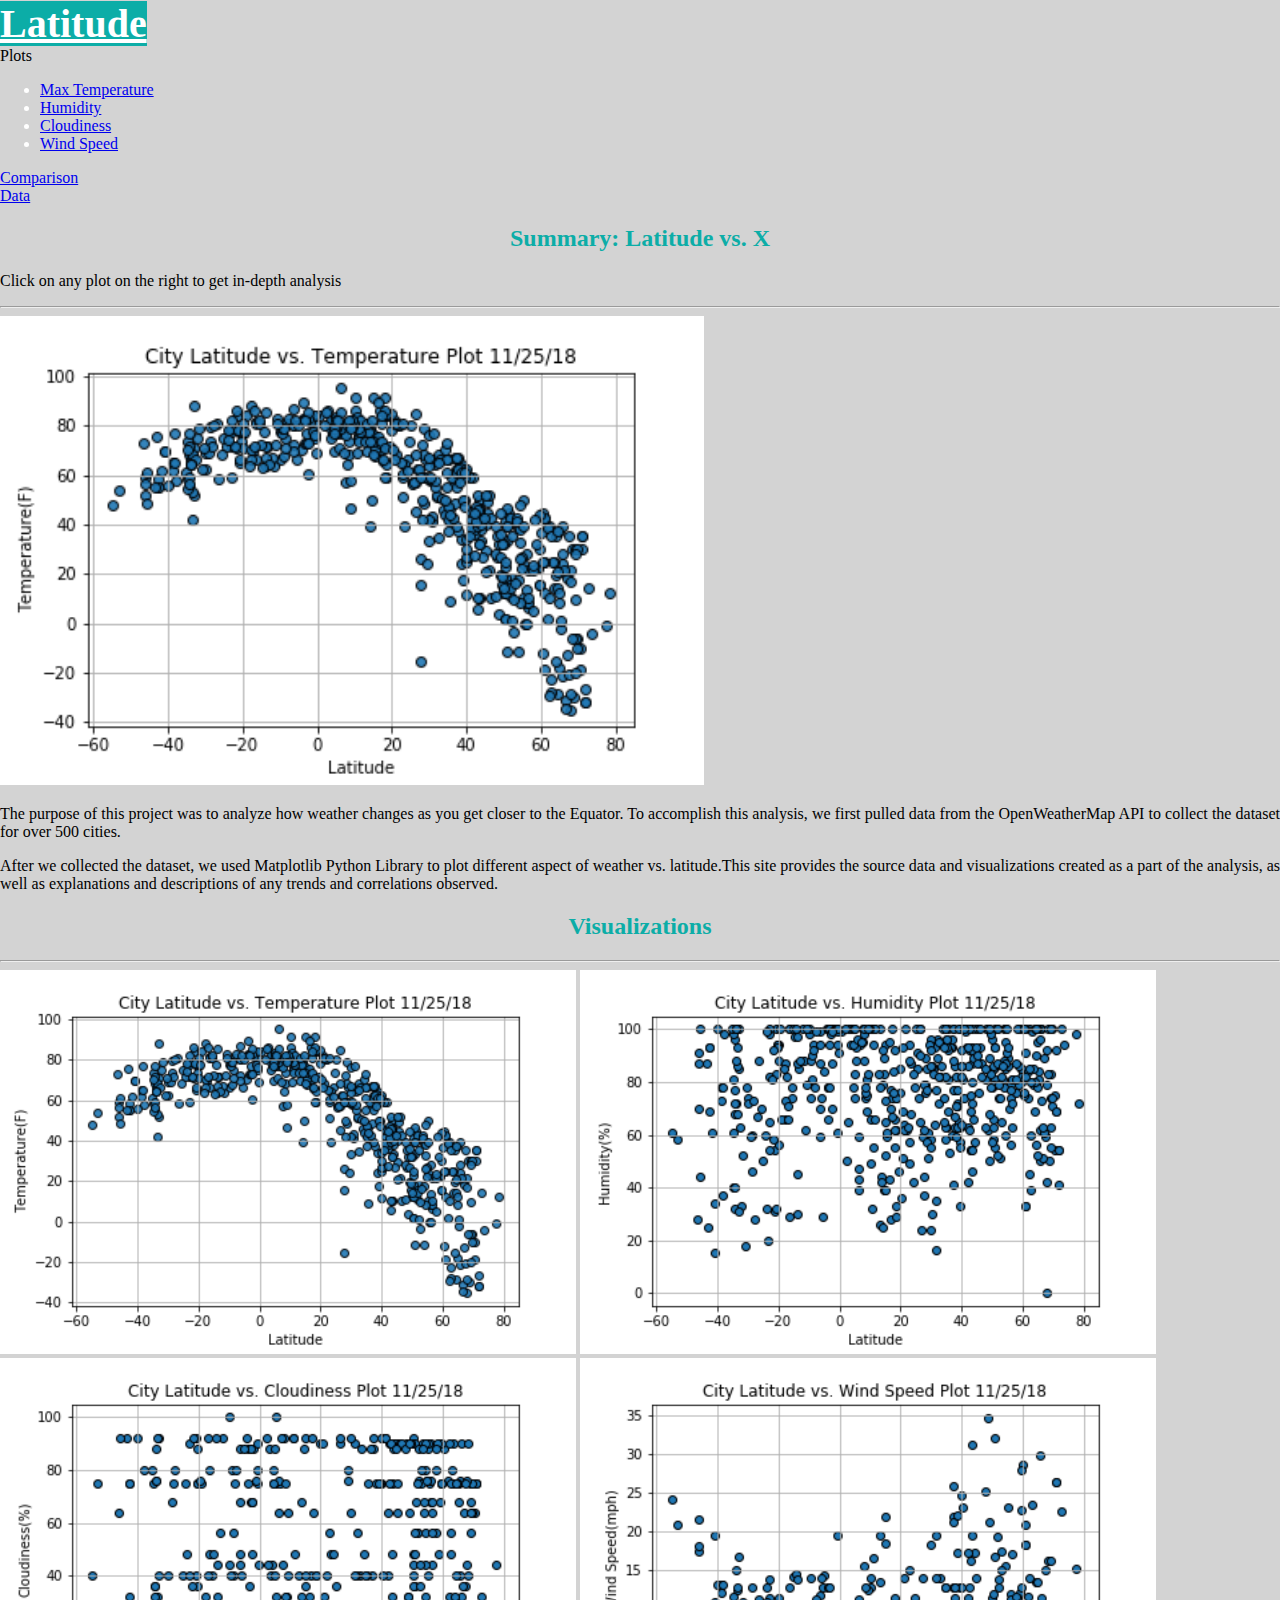
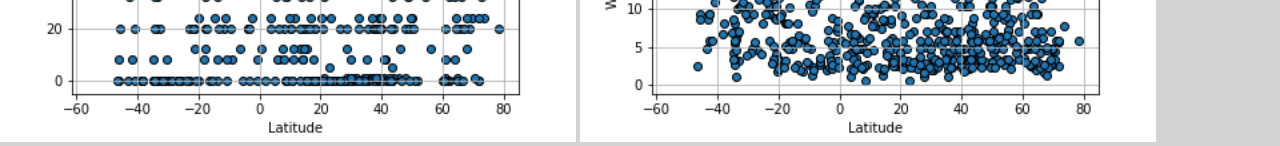
<file: index.html>
<!doctype html>
<html lang="en">
  <head>
    <meta charset="utf-8">
    <meta http-equiv="X-UA-Compatible" content="IE=edge">
    <meta name="viewport" content="width=device-width, initial-scale=1">
    <!-- The above 3 meta tags *must* come first in the head; any other head content must come *after* these tags -->
    <title>Web Visualization Analysis</title>

    <!-- Bootstrap -->
    <link rel="stylesheet" href="https://stackpath.bootstrapcdn.com/bootstrap/3.4.0/css/bootstrap.min.css" integrity="sha384-PmY9l28YgO4JwMKbTvgaS7XNZJ30MK9FAZjjzXtlqyZCqBY6X6bXIkM++IkyinN+" crossorigin="anonymous">
    <link rel="stylesheet" href="style.css">

  </head>
  <meta charset="utf-8">
  <meta name="viewport" content="width=device-width">
  <meta name="author" content="Aygul Matyakubova">
  <body>
        <nav class="navbar navbar-default">
                <div class="container-fluid">
                    <div class="navbar-header">
                            <div class="col-md-1"></div>
                            <div class="col-md-1"></div>
                            <div class="col-md-1"></div>
                        <a class="navbar-brand logo" href="index.html" style="color:white;background-color:rgb(12, 173, 167);"> 
                        <span class="nav-color">Latitude</span></a>   
                    </div>
        
                    <div class="nav navbar-nav navbar-right">
                        <li class="dropdown"><a class="dropdown-toggle" data-toggle="dropdown">Plots<span class="caret"></span></a>
                            <ul class="dropdown-menu">
                                <li><a href="Temperature.html">Max Temperature</a></li>
                                <li><a href="Humidity.html">Humidity</a></li>
                                <li><a href="Cloudiness.html">Cloudiness</a></li>
                                <li><a href="WindSpeed.html">Wind Speed</a></li>
                            </ul>
                        </li>
                        <li><a href="Comparison.html"> Comparison</a></li>
                        <li><a href="Data.html"> Data</a></li>                                           
                    </div>
                </div>      
            </nav>
    
    <div class=container-fluid>
        <div class="row">
            <div class="col-md-7">
            <div class="col-md-1"></div>
            <div class="panel panel-default">
            <div class="panel-body">
            
              <h2>Summary: Latitude vs. X</h2>
              <p>Click on any plot on the right to get in-depth analysis</p>
              <hr>
              <img src="./assets/LatvsTemp.png" width=55% class="responsive pull-left">
              <p>The purpose of this project was to analyze how weather changes as you 
                  get closer to the Equator. To accomplish this analysis, we first pulled data 
                  from the OpenWeatherMap API to collect the dataset for over 500 cities.
              </p>
             <p> After we collected the dataset, we used Matplotlib Python Library to plot 
                different aspect of weather vs. latitude.This site provides the source data and
                visualizations created as a part of the analysis, as well as explanations and
                descriptions of any trends and correlations observed.
             </p>
              </div>
              </div>
              </div>
              
              <div class="col-md-5">
                <div class="panel panel-default"> 
                    <div class="panel-body"> 
                <h2> Visualizations </h2>
                <hr>
                <a href="temperature.html"><img src="./assets/LatvsTemp.png" width=45% class="responsive"></a>
                <a href="humidity.html"><img src="./assets/LatvsHumidity.png" width=45% class="responsive"></a>
                <a href="cloudiness.html"><img src="./assets/LatvsCloudiness.png" width=45% class="responsive"></a>
                <a href="windspeed.html"><img src="./assets/LatvsWindSpeed.png" width=45% class="responsive"></a>
                </div>
                </div>
                </div>
        </div>
        </div>
    <!-- jQuery (necessary for Bootstrap's JavaScript plugins) -->
    <script src="https://code.jquery.com/jquery-1.12.4.min.js" integrity="sha384-nvAa0+6Qg9clwYCGGPpDQLVpLNn0fRaROjHqs13t4Ggj3Ez50XnGQqc/r8MhnRDZ" crossorigin="anonymous"></script>
    <!-- Include all compiled plugins (below), or include individual files as needed -->
    <script src="https://stackpath.bootstrapcdn.com/bootstrap/3.4.0/js/bootstrap.min.js" integrity="sha384-vhJnz1OVIdLktyixHY4Uk3OHEwdQqPppqYR8+5mjsauETgLOcEynD9oPHhhz18Nw" crossorigin="anonymous"></script>
  </body>
</html>
</file>
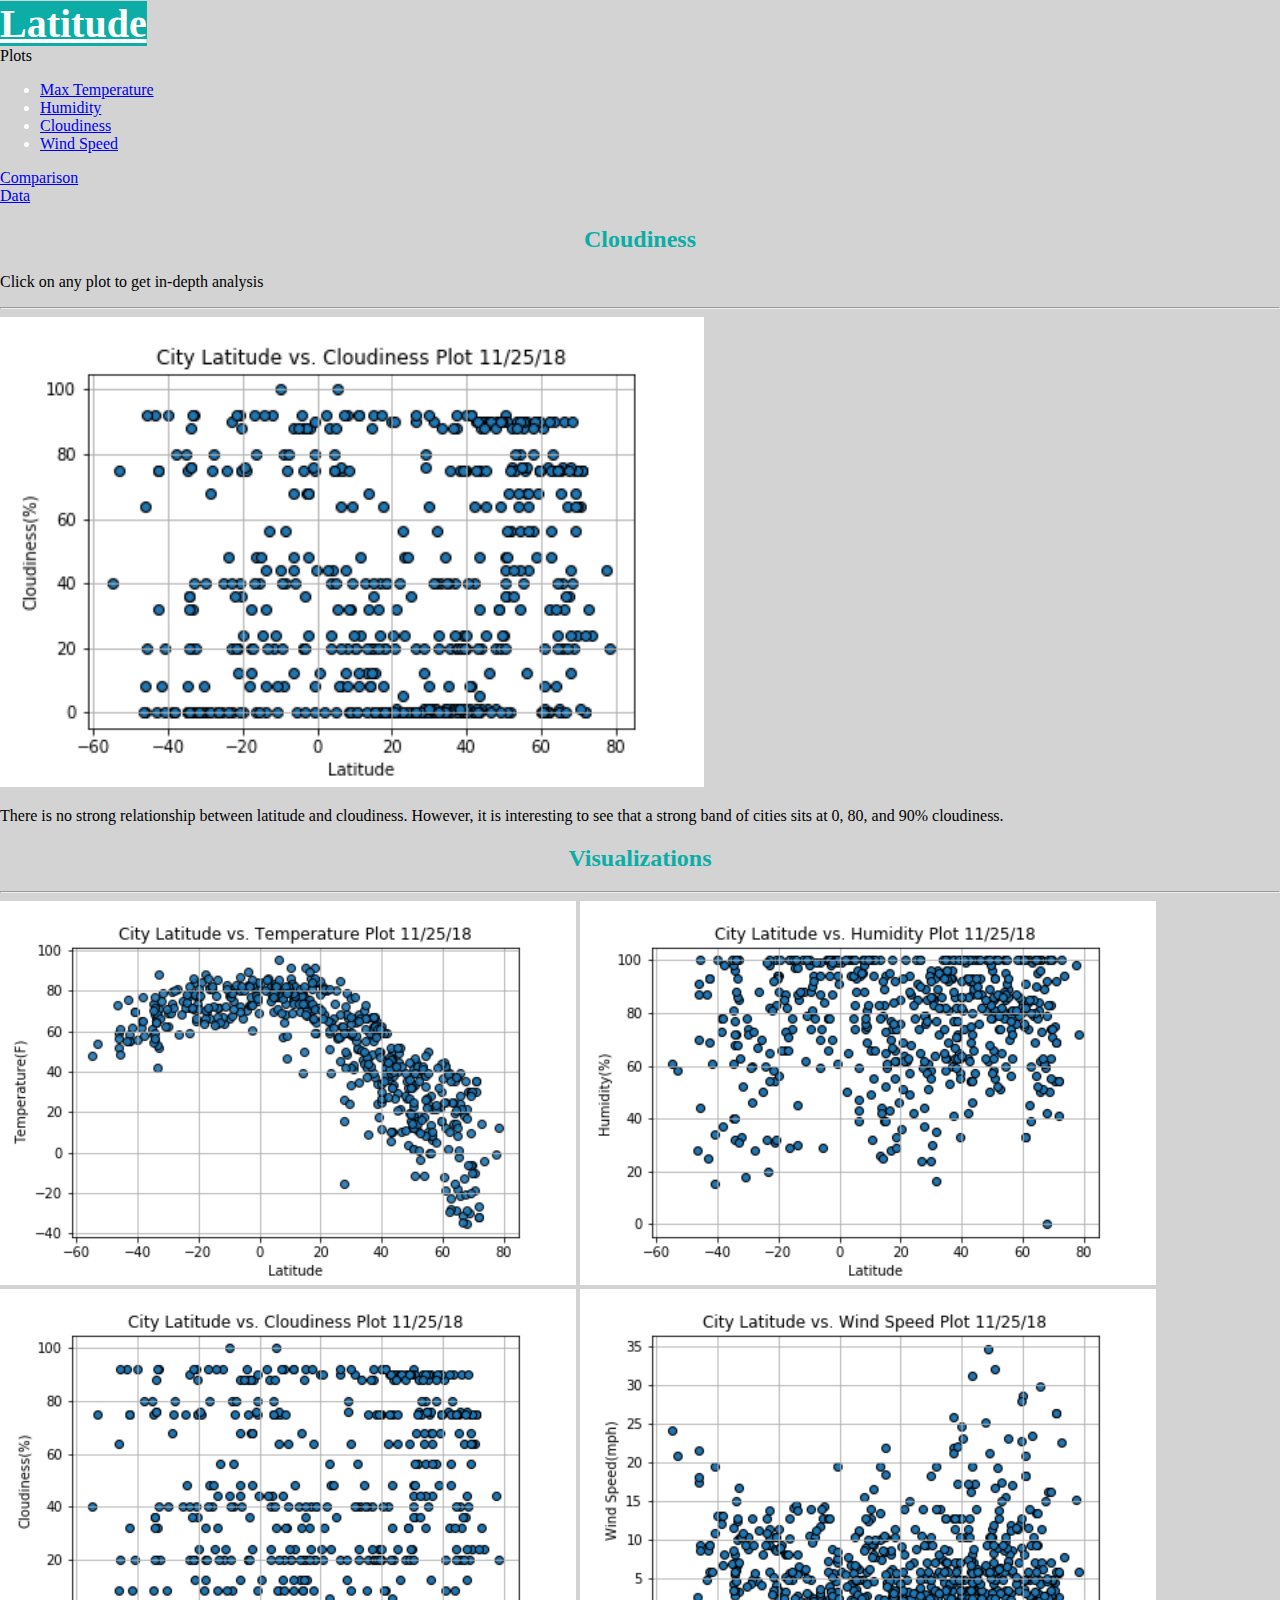
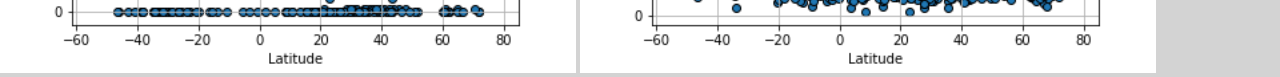
<file: Cloudiness.html>
<!doctype html>
<html lang="en">
  <head>
    <meta charset="utf-8">
    <meta http-equiv="X-UA-Compatible" content="IE=edge">
    <meta name="viewport" content="width=device-width, initial-scale=1">
    <!-- The above 3 meta tags *must* come first in the head; any other head content must come *after* these tags -->
    <title>Web Visualization Analysis</title>

    <!-- Bootstrap -->
    <link rel="stylesheet" href="https://stackpath.bootstrapcdn.com/bootstrap/3.4.0/css/bootstrap.min.css" integrity="sha384-PmY9l28YgO4JwMKbTvgaS7XNZJ30MK9FAZjjzXtlqyZCqBY6X6bXIkM++IkyinN+" crossorigin="anonymous">
    <link rel="stylesheet" href="style.css">

  </head>
  <meta charset="utf-8">
  <meta name="viewport" content="width=device-width">
  <meta name="author" content="Aygul Matyakubova">
  <body>
        <nav class="navbar navbar-default">
                <div class="container-fluid">
                    <div class="navbar-header">
                            <div class="col-md-1"></div>
                            <div class="col-md-1"></div>
                            <div class="col-md-1"></div>
                        <a class="navbar-brand logo" href="index.html" style="color:white;background-color:rgb(12, 173, 167);"> 
                        <span class="nav-color">Latitude</span></a>
                    </div>
        
                    <div class="nav navbar-nav navbar-right">
                        <li class="dropdown"><a class="dropdown-toggle" data-toggle="dropdown">Plots<span class="caret"></span></a>
                            <ul class="dropdown-menu">
                                <li><a href="Temperature.html">Max Temperature</a></li>
                                <li><a href="Humidity.html">Humidity</a></li>
                                <li><a href="Cloudiness.html">Cloudiness</a></li>
                                <li><a href="WindSpeed.html">Wind Speed</a></li>
                            </ul>
                        </li>
                        <li><a href="Comparison.html"> Comparison</a></li>
                        <li><a href="Data.html"> Data</a></li>                                           
                    </div>
                </div>      
            </nav>
    <h1></h1>
    <div class=container-fluid>
            <div class="row">
             <div class="col-7 col-md-7">
                <div class="col-md-1"></div>
                <div class="panel panel-default">
                <div class="panel-body">
            
              <h2>Cloudiness</h2>
              <p>Click on any plot to get in-depth analysis</p>
              <hr>
              <img src="./assets/LatvsCloudiness.png" width=55% class="responsive pull-left">
              <p>There is no strong relationship between latitude and cloudiness. However, it is interesting to see that a strong band of cities sits at 0, 80, and 90% cloudiness.
              </p>
              </div>
              </div>
                </div>
              <div class="col-5 col-md-5">
                <div class="col-md-1"></div>
                <div class="panel panel-default">
                <div class="panel-body">
                <h2> Visualizations </h2>
                <hr>
                <a href="Temperature.html"><img src="./assets/LatvsTemp.png" width=45% class="responsive gap-right gap-below"></a>
                <a href="Humidity.html"><img src="./assets/LatvsHumidity.png" width=45% class="responsive gap-below"></a>
                <a href="Cloudiness.html"><img src="./assets/LatvsCloudiness.png" width=45% class="responsive gap-right"></a>
                <a href="WindSpeed.html"><img src="./assets/LatvsWindSpeed.png" width=45% class="responsive"></a>
                </div>
                </div>
                </div>
            </div>
            </div>
     <!-- jQuery (necessary for Bootstrap's JavaScript plugins) -->
     <script src="https://code.jquery.com/jquery-1.12.4.min.js" integrity="sha384-nvAa0+6Qg9clwYCGGPpDQLVpLNn0fRaROjHqs13t4Ggj3Ez50XnGQqc/r8MhnRDZ" crossorigin="anonymous"></script>
     <!-- Include all compiled plugins (below), or include individual files as needed -->
     <script src="https://stackpath.bootstrapcdn.com/bootstrap/3.4.0/js/bootstrap.min.js" integrity="sha384-vhJnz1OVIdLktyixHY4Uk3OHEwdQqPppqYR8+5mjsauETgLOcEynD9oPHhhz18Nw" crossorigin="anonymous"></script>
    </body>
    </html>
</file>
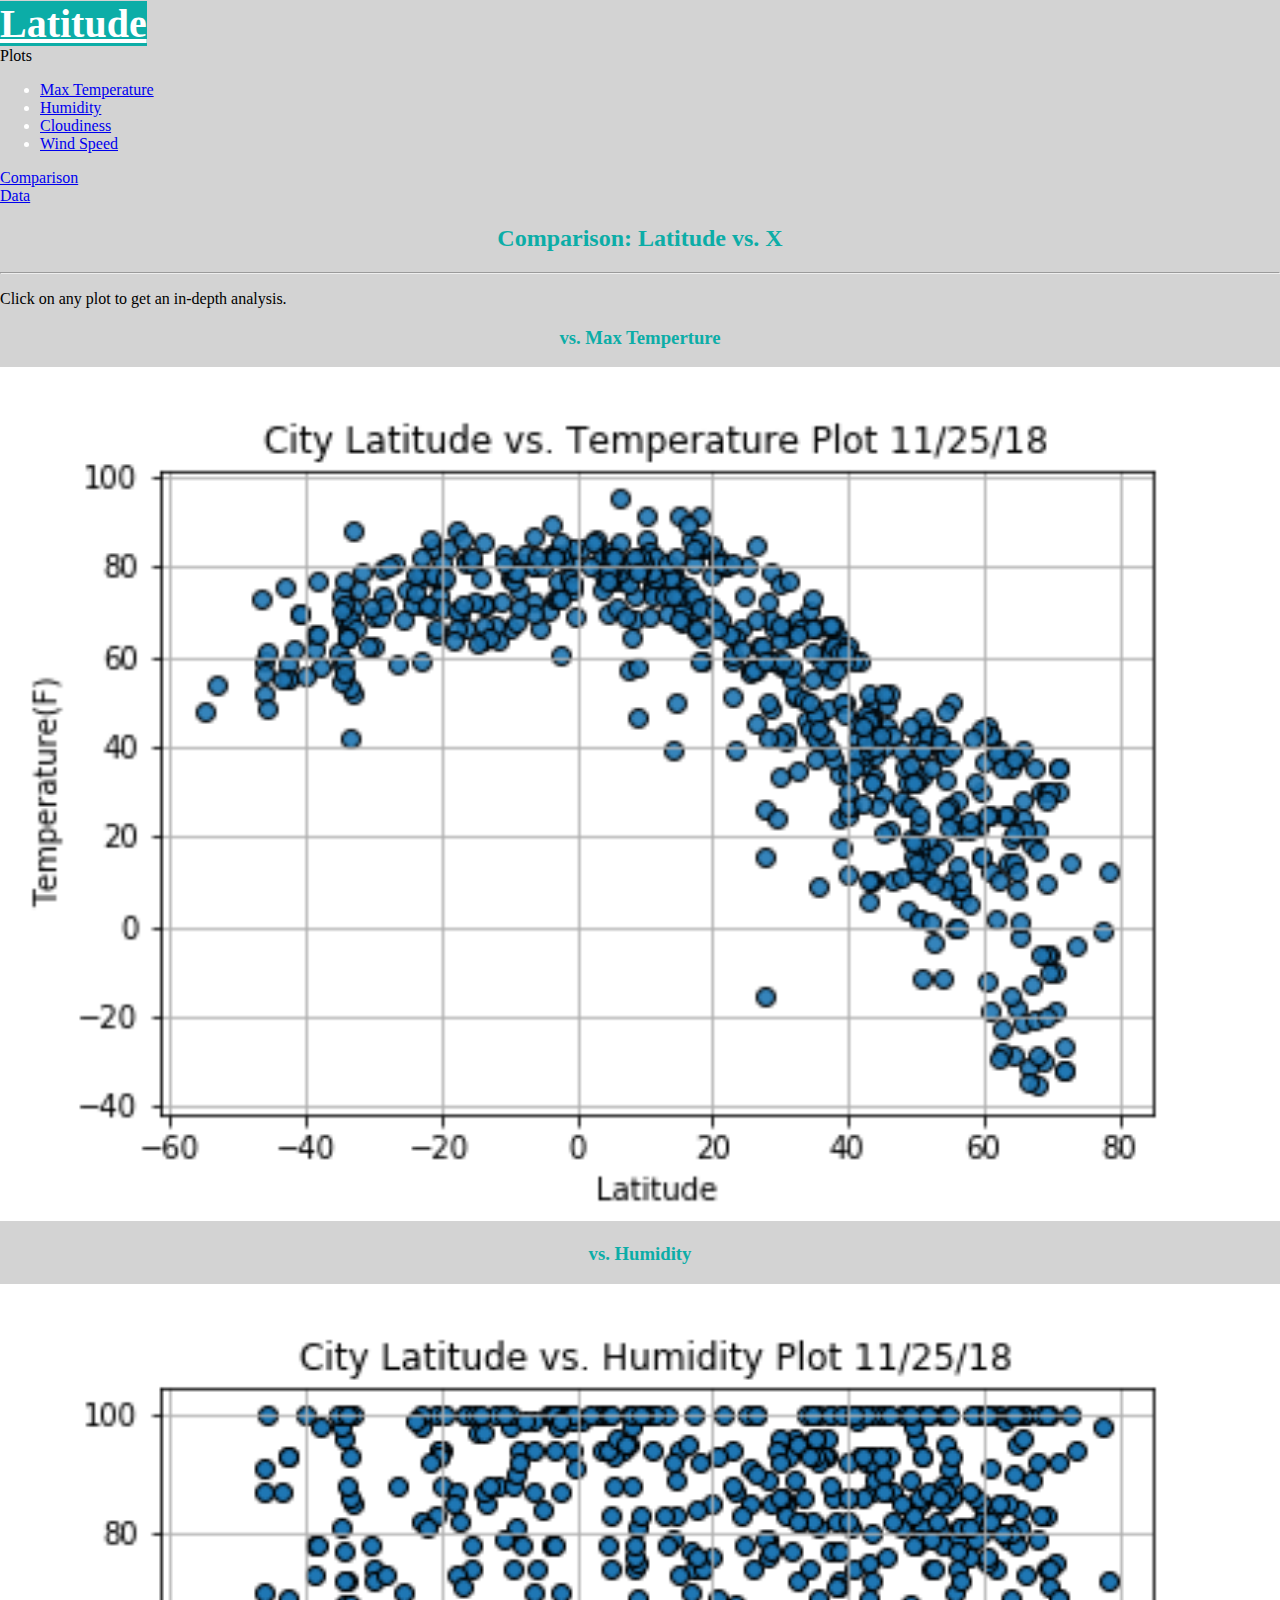
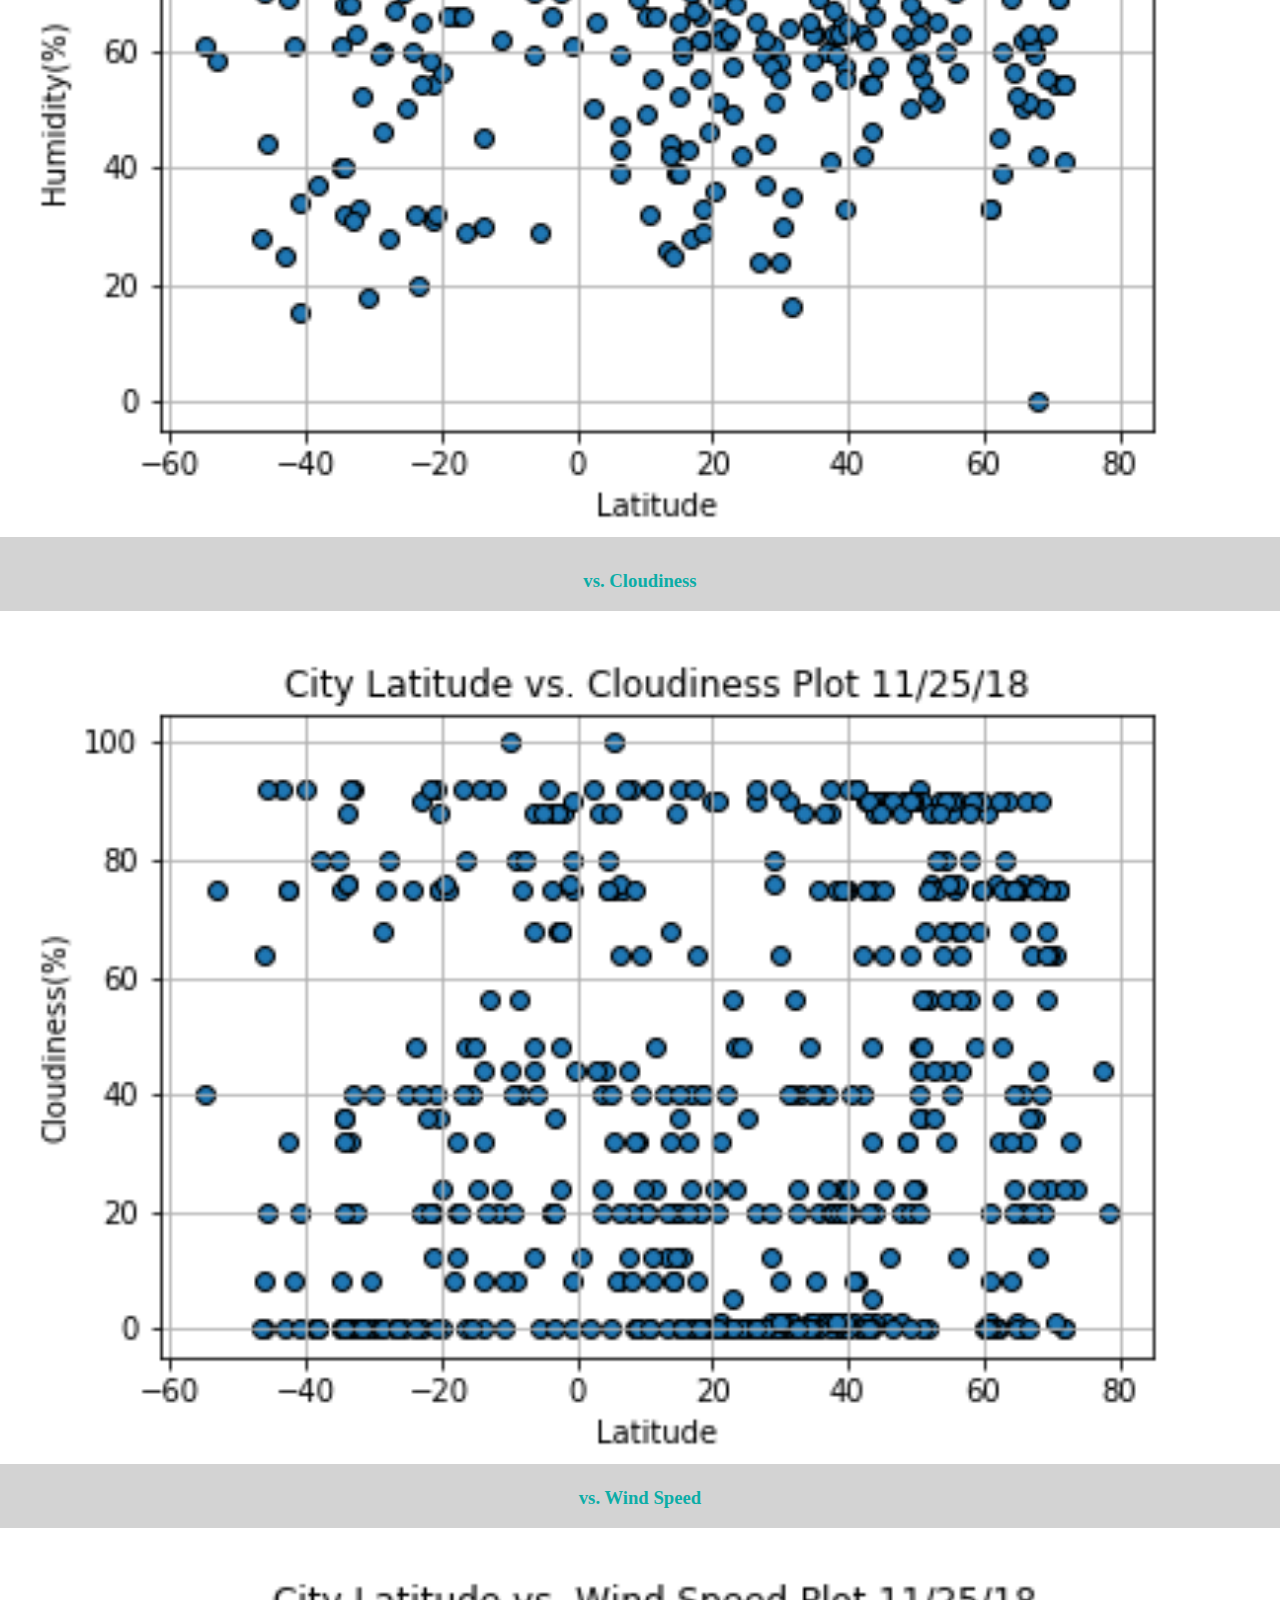
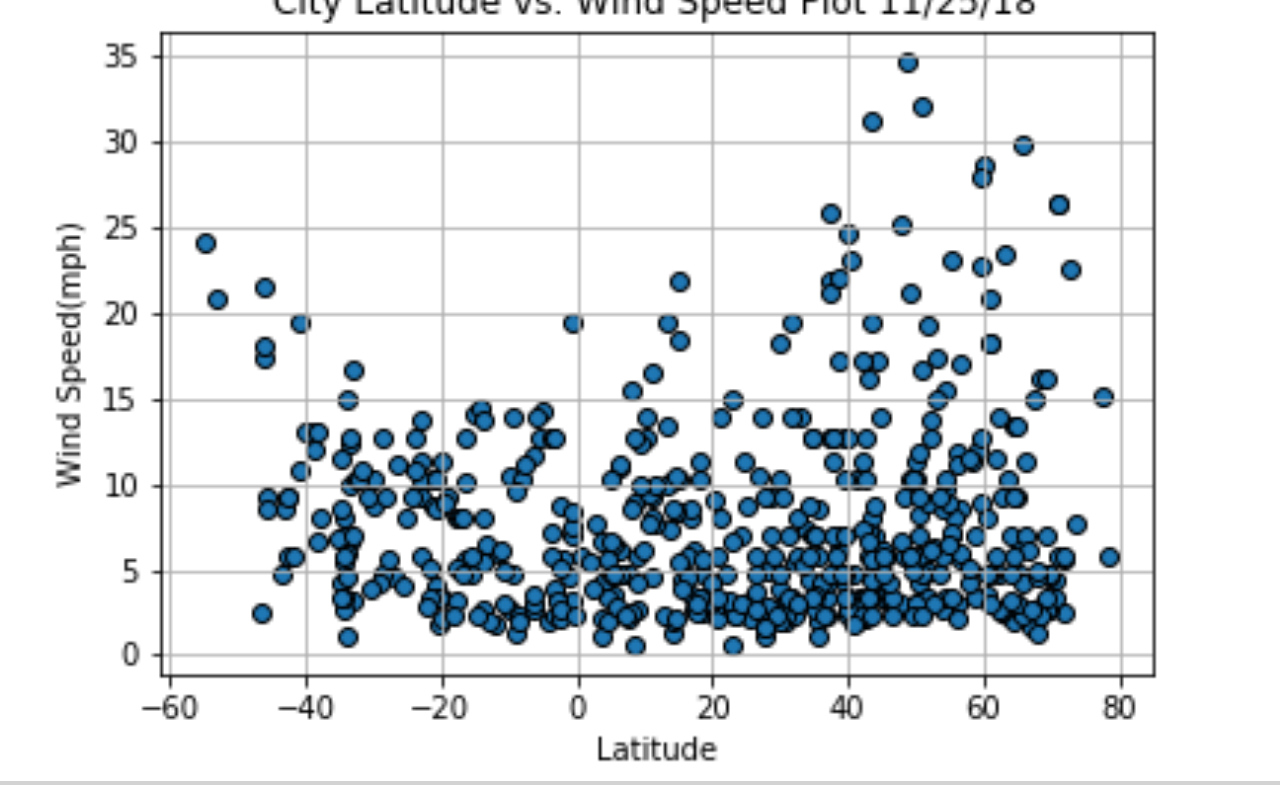
<file: Comparison.html>
<!doctype html>
<html lang="en">
  <head>
    <meta charset="utf-8">
    <meta http-equiv="X-UA-Compatible" content="IE=edge">
    <meta name="viewport" content="width=device-width, initial-scale=1">
    <!-- The above 3 meta tags *must* come first in the head; any other head content must come *after* these tags -->
    <title>Web Visualization Analysis</title>

    <!-- Bootstrap -->
    <link rel="stylesheet" href="https://stackpath.bootstrapcdn.com/bootstrap/3.4.0/css/bootstrap.min.css" integrity="sha384-PmY9l28YgO4JwMKbTvgaS7XNZJ30MK9FAZjjzXtlqyZCqBY6X6bXIkM++IkyinN+" crossorigin="anonymous">
    <link rel="stylesheet" href="style.css">

  </head>
  <meta charset="utf-8">
  <meta name="viewport" content="width=device-width">
  <meta name="author" content="Aygul Matyakubova">
  <body>
        <nav class="navbar navbar-default">
                <div class="container-fluid">
                    <div class="navbar-header">
                            <div class="col-md-1"></div>
                            <div class="col-md-1"></div>
                            <div class="col-md-1"></div>
                        <a class="navbar-brand logo" href="index.html" style="color:white;background-color:rgb(12, 173, 167);"> 
                        <span class="nav-color">Latitude</span></a>
                    </div>
        
                    <div class="nav navbar-nav navbar-right">
                        <li class="dropdown"><a class="dropdown-toggle" data-toggle="dropdown">Plots<span class="caret"></span></a>
                            <ul class="dropdown-menu">
                                <li><a href="Temperature.html">Max Temperature</a></li>
                                <li><a href="Humidity.html">Humidity</a></li>
                                <li><a href="Cloudiness.html">Cloudiness</a></li>
                                <li><a href="WindSpeed.html">Wind Speed</a></li>
                            </ul>
                        </li>
                        <li><a href="Comparison.html"> Comparison</a></li>
                        <li><a href="Data.html"> Data</a></li>                                           
                    </div>
                </div>      
            </nav>
           
            <div class="container-fluid">
                    <div class="row">
                      <div class="col-md-1"></div>
                      
                       <div class="col-md-10">
              
                          <div class="panel panel-default">
                              <div class="panel-body">
                                  
                                <h2>Comparison: Latitude vs. X</h2>
                                <hr>
                                <p>Click on any plot to get an in-depth analysis.</p>
                                <div class="row" style = "padding-bottom: 10px">
                                  <div class="col-md-6">
                                      <h3>vs. Max Temperture</h3>
                                      <a href="Temperature.html"><img class = "responsive" src="./assets/LatvsTemp.png" style="width:100%" alt=""></a></div>
                                  <div class="col-md-6">
                                      <h3>vs. Humidity</h3>
                                      <a href="Humidity.html"><img class = "responsive" src="./assets/LatvsHumidity.png" style="width:100%" alt=""></a></div>
                                </div>
                                <div class="row">
                                  <div class="col-md-6">
                                      <h3>vs. Cloudiness</h3>
                                      <a href="Cloudiness.html"><img class = "responsive" src="./assets/LatvsCloudiness.png" style="width:100%" alt=""></a></div>
                                  <div class="col-md-6">
                                      <h3>vs. Wind Speed</h3>
                                      <a href="WindSpeed.html"><img class = "responsive" src="./assets/LatvsWindSpeed.png" style="width:100%" alt=""></a></div>
                                </div>
                            
                            </div>
              
                       </div>
                    </div>
                  
    <!-- jQuery (necessary for Bootstrap's JavaScript plugins) -->
    <script src="https://code.jquery.com/jquery-1.12.4.min.js" integrity="sha384-nvAa0+6Qg9clwYCGGPpDQLVpLNn0fRaROjHqs13t4Ggj3Ez50XnGQqc/r8MhnRDZ" crossorigin="anonymous"></script>
    <!-- Include all compiled plugins (below), or include individual files as needed -->
    <script src="https://stackpath.bootstrapcdn.com/bootstrap/3.4.0/js/bootstrap.min.js" integrity="sha384-vhJnz1OVIdLktyixHY4Uk3OHEwdQqPppqYR8+5mjsauETgLOcEynD9oPHhhz18Nw" crossorigin="anonymous"></script>
  </body>
</html>
</file>
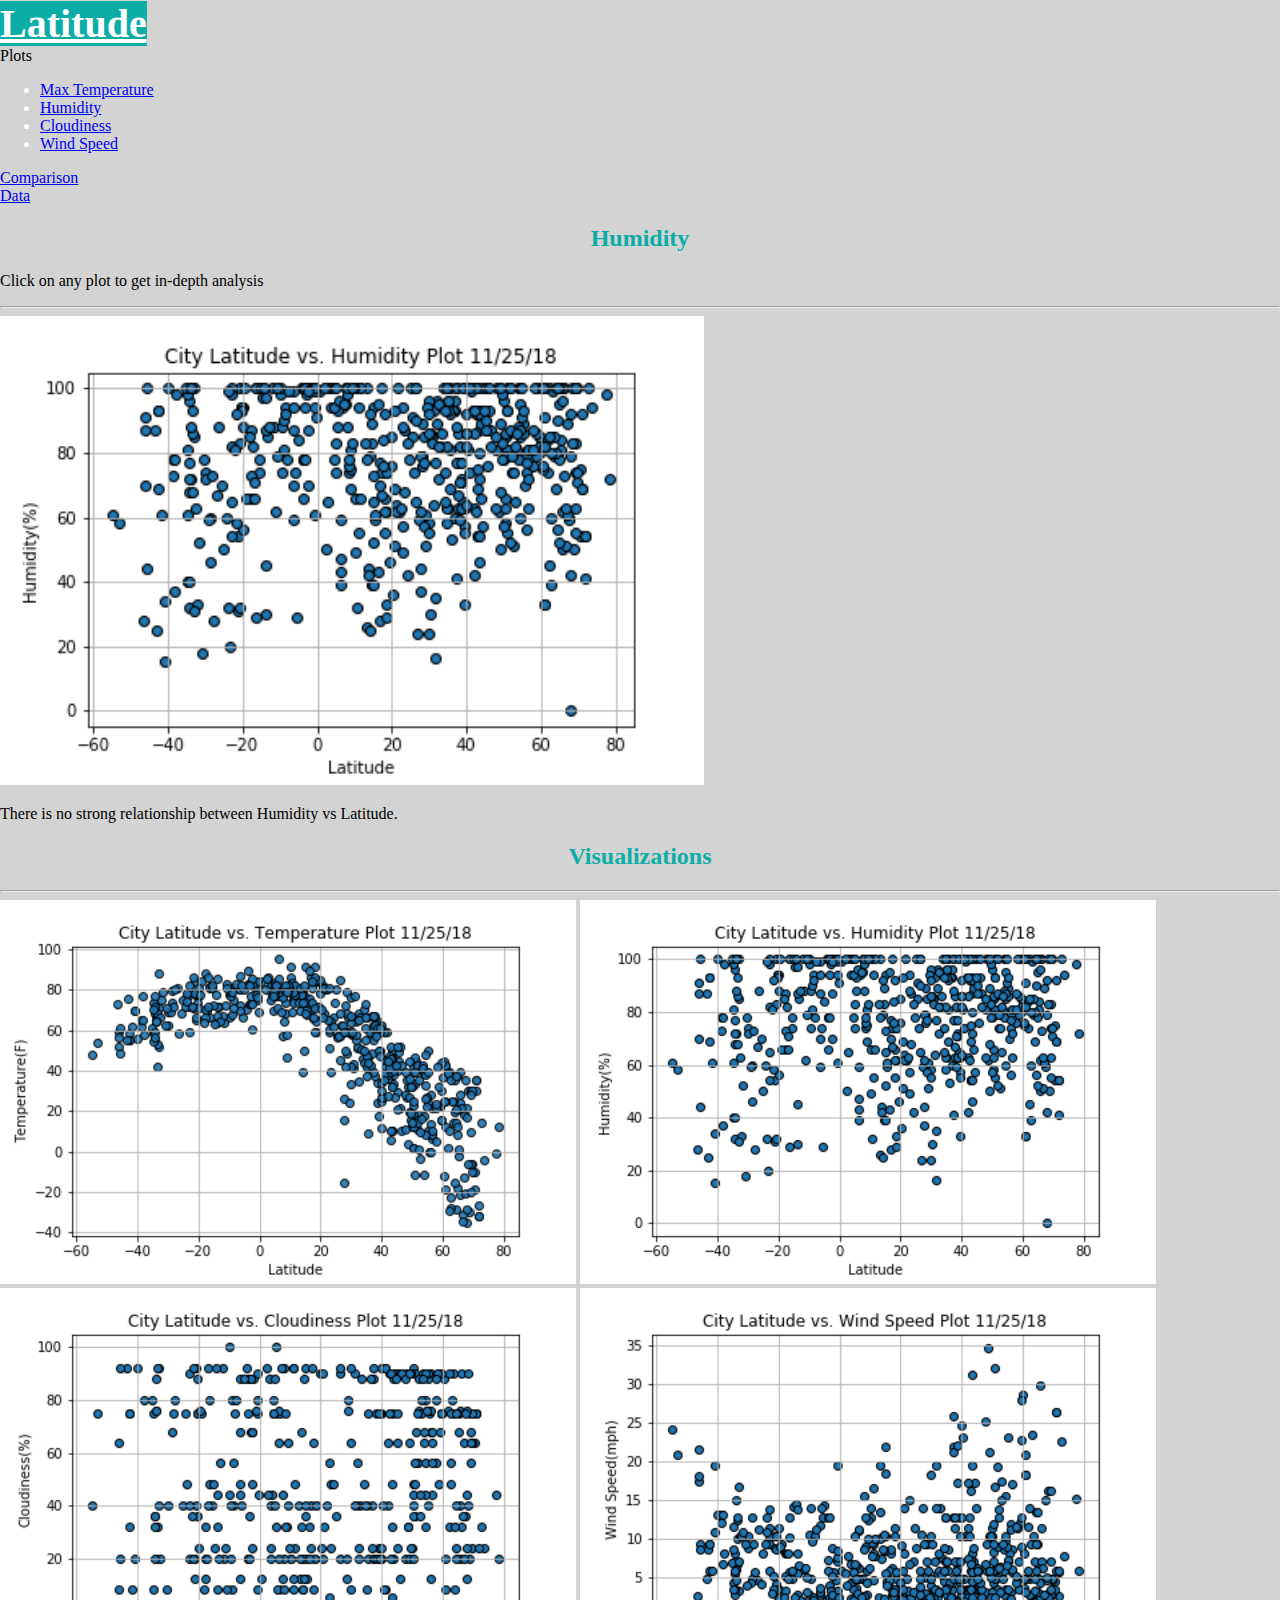
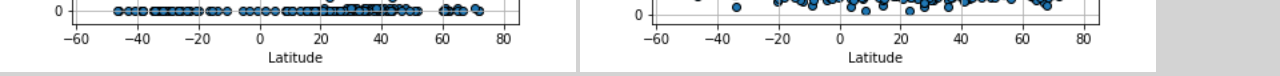
<file: Humidity.html>
<!doctype html>
<html lang="en">
  <head>
    <meta charset="utf-8">
    <meta http-equiv="X-UA-Compatible" content="IE=edge">
    <meta name="viewport" content="width=device-width, initial-scale=1">
    <!-- The above 3 meta tags *must* come first in the head; any other head content must come *after* these tags -->
    <title>Web Visualization Analysis</title>

    <!-- Bootstrap -->
    <link rel="stylesheet" href="https://stackpath.bootstrapcdn.com/bootstrap/3.4.0/css/bootstrap.min.css" integrity="sha384-PmY9l28YgO4JwMKbTvgaS7XNZJ30MK9FAZjjzXtlqyZCqBY6X6bXIkM++IkyinN+" crossorigin="anonymous">
    <link rel="stylesheet" href="style.css">

  </head>
  <meta charset="utf-8">
  <meta name="viewport" content="width=device-width">
  <meta name="author" content="Aygul Matyakubova">
  <body>
        <nav class="navbar navbar-default">
                <div class="container-fluid">
                    <div class="navbar-header">
                            <div class="col-md-1"></div>
                            <div class="col-md-1"></div>
                            <div class="col-md-1"></div>
                        <a class="navbar-brand logo" href="index.html" style="color:white;background-color:rgb(12, 173, 167);"> 
                        <span class="nav-color">Latitude</span></a>
                    </div>
        
                    <div class="nav navbar-nav navbar-right">
                        <li class="dropdown"><a class="dropdown-toggle" data-toggle="dropdown">Plots<span class="caret"></span></a>
                            <ul class="dropdown-menu">
                                <li><a href="Temperature.html">Max Temperature</a></li>
                                <li><a href="Humidity.html">Humidity</a></li>
                                <li><a href="Cloudiness.html">Cloudiness</a></li>
                                <li><a href="WindSpeed.html">Wind Speed</a></li>
                            </ul>
                        </li>
                        <li><a href="Comparison.html"> Comparison</a></li>
                        <li><a href="Data.html"> Data</a></li>                                           
                    </div>
                </div>      
            </nav>
            <div class=container-fluid>
                    <div class="row">
                    <div class="col-7 col-md-7">
                        <div class="col-md-1"></div>
                        <div class="panel panel-default">
                        <div class="panel-body">
                      <h2>Humidity</h2>
                      <p>Click on any plot to get in-depth analysis</p>
                      <hr>
                      <img src="./assets/LatvsHumidity.png" width=55% class="responsive pull-left">
                      <p>There is no strong relationship between Humidity vs Latitude.
                    </p>
                    </div>
                    </div>
                      </div>

                      <div class="col-5 col-md-5">
                        <div class="col-md-1"></div>
                        <div class="panel panel-default">
                        <div class="panel-body">
                        <h2> Visualizations </h2>
                        <hr>
                        <a href="Temperature.html"><img src="./assets/LatvsTemp.png" width=45% class="responsive gap-right gap-below"></a>
                        <a href="Humidity.html"><img src="./assets/LatvsHumidity.png" width=45% class="responsive gap-below"></a>
                        <a href="Cloudiness.html"><img src="./assets/LatvsCloudiness.png" width=45% class="responsive gap-right"></a>
                        <a href="WindSpeed.html"><img src="./assets/LatvsWindSpeed.png" width=45% class="responsive"></a>
                        </div>
                        </div>
                        </div>
                    </div>
                    </div>
     <!-- jQuery (necessary for Bootstrap's JavaScript plugins) -->
     <script src="https://code.jquery.com/jquery-1.12.4.min.js" integrity="sha384-nvAa0+6Qg9clwYCGGPpDQLVpLNn0fRaROjHqs13t4Ggj3Ez50XnGQqc/r8MhnRDZ" crossorigin="anonymous"></script>
     <!-- Include all compiled plugins (below), or include individual files as needed -->
     <script src="https://stackpath.bootstrapcdn.com/bootstrap/3.4.0/js/bootstrap.min.js" integrity="sha384-vhJnz1OVIdLktyixHY4Uk3OHEwdQqPppqYR8+5mjsauETgLOcEynD9oPHhhz18Nw" crossorigin="anonymous"></script>
    </body>
    </html>
</file>
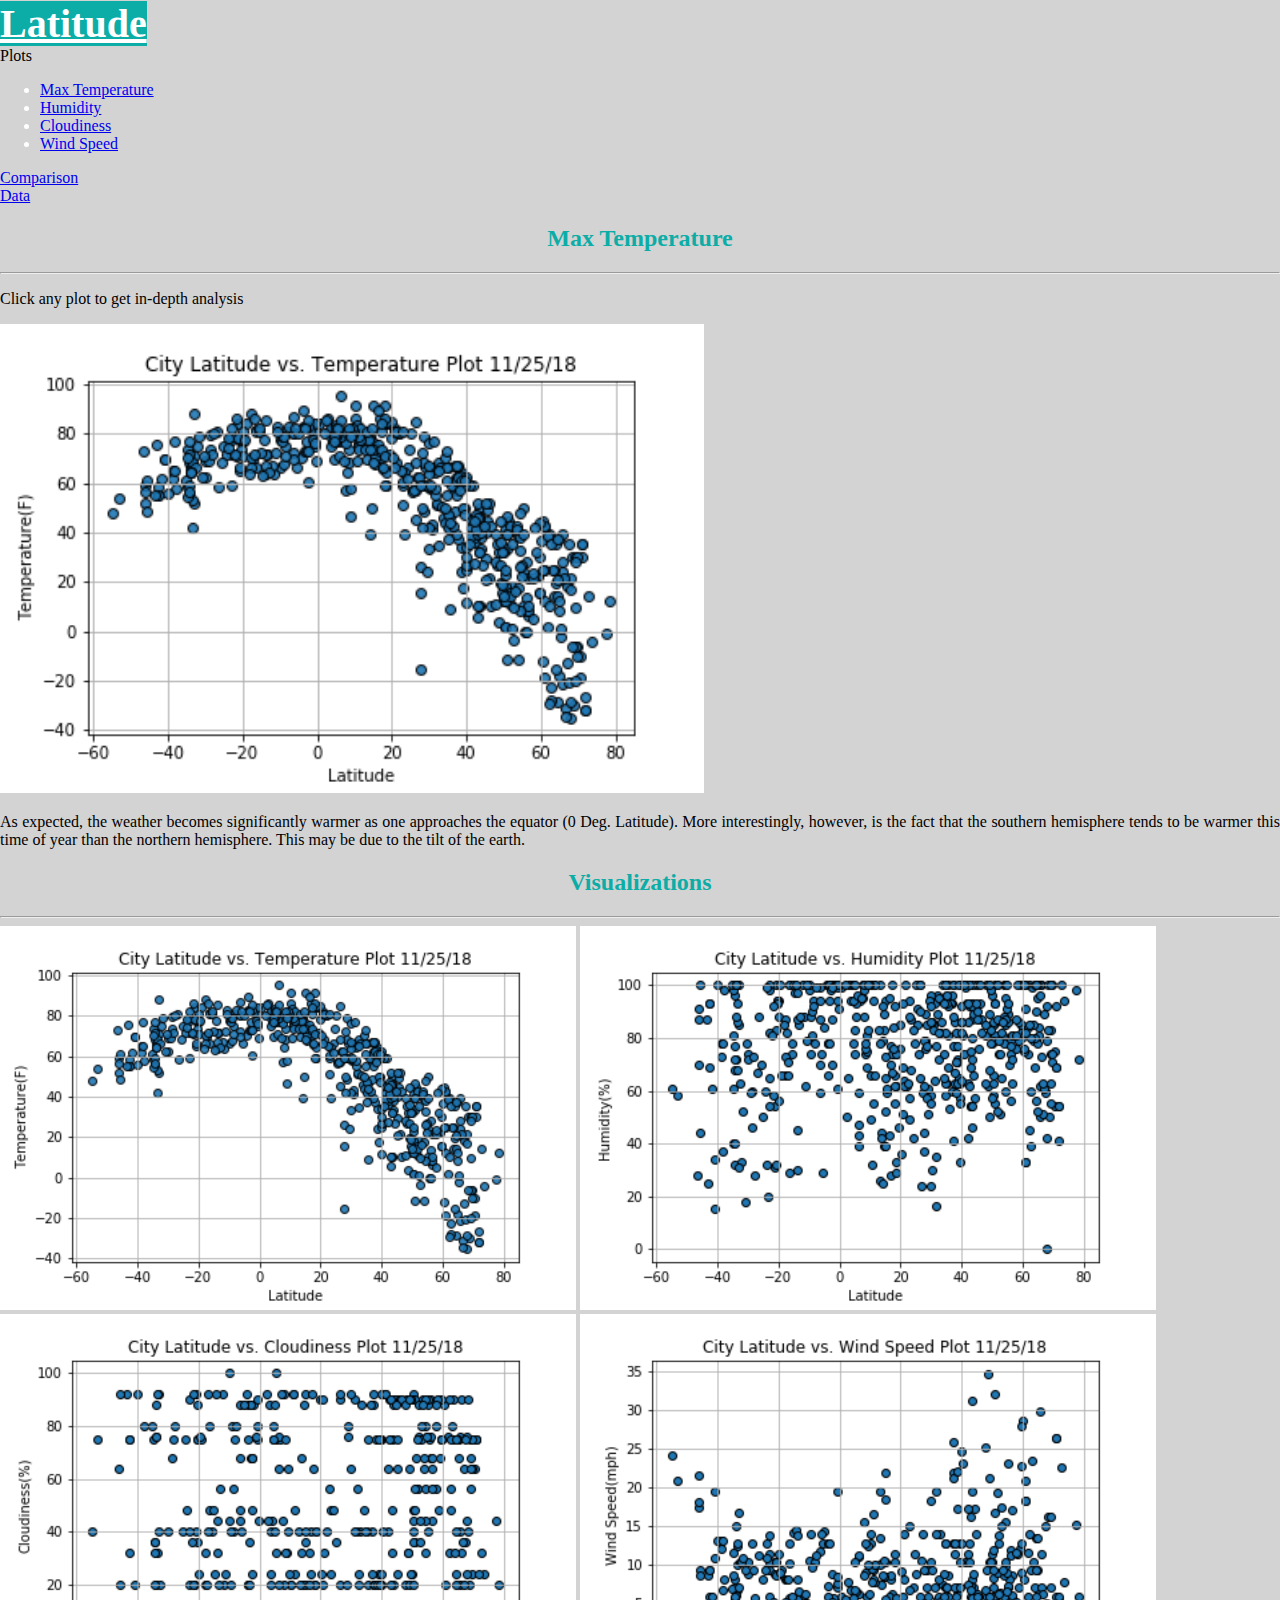
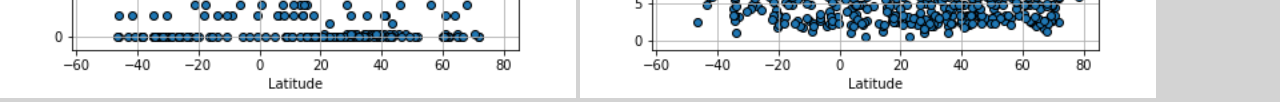
<file: Temperature.html>
<!doctype html>
<html lang="en">
  <head>
    <meta charset="utf-8">
    <meta http-equiv="X-UA-Compatible" content="IE=edge">
    <meta name="viewport" content="width=device-width, initial-scale=1">
    <!-- The above 3 meta tags *must* come first in the head; any other head content must come *after* these tags -->
    <title>Web Visualization Analysis</title>

    <!-- Bootstrap -->
    <link rel="stylesheet" href="https://stackpath.bootstrapcdn.com/bootstrap/3.4.0/css/bootstrap.min.css" integrity="sha384-PmY9l28YgO4JwMKbTvgaS7XNZJ30MK9FAZjjzXtlqyZCqBY6X6bXIkM++IkyinN+" crossorigin="anonymous">
    <link rel="stylesheet" href="style.css">

  </head>
  <meta charset="utf-8">
  <meta name="viewport" content="width=device-width">
  <meta name="author" content="Aygul Matyakubova">
  <body>
        <nav class="navbar navbar-default">
                <div class="container-fluid">
                    <div class="navbar-header">
                            <div class="col-md-1"></div>
                            <div class="col-md-1"></div>
                            <div class="col-md-1"></div>
                        <a class="navbar-brand logo" href="index.html" style="color:white;background-color:rgb(12, 173, 167);"> 
                        <span class="nav-color">Latitude</span></a>
                    </div>
        
                    <div class="nav navbar-nav navbar-right">
                        <li class="dropdown"><a class="dropdown-toggle" data-toggle="dropdown">Plots<span class="caret"></span></a>
                            <ul class="dropdown-menu">
                                <li><a href="Temperature.html">Max Temperature</a></li>
                                <li><a href="Humidity.html">Humidity</a></li>
                                <li><a href="Cloudiness.html">Cloudiness</a></li>
                                <li><a href="WindSpeed.html">Wind Speed</a></li>
                            </ul>
                        </li>
                        <li><a href="Comparison.html"> Comparison</a></li>
                        <li><a href="Data.html"> Data</a></li>                                           
                    </div>
                </div>      
            </nav>
            <div class=container-fluid>
                    <div class="row">
                    <div class="col-md-7">
                            <div class="col-md-1"></div>
                            <div class="panel panel-default">
                            <div class="panel-body">
                      <h2>Max Temperature</h2>
                      <hr>
                      <p>Click any plot to get in-depth analysis</p>
                      <img src="./assets/LatvsTemp.png" width=55% class="responsive pull-left">
                      <p>As expected, the weather becomes significantly warmer as one approaches the equator (0 Deg. Latitude). 
                        More interestingly, however, is the fact that the southern hemisphere tends to be warmer this time of year than the northern hemisphere. 
                        This may be due to the tilt of the earth.
                    </p>
                    </div>
                    </div>
                      </div>

                      <div class="col-5 col-md-5">
                            <div class="col-md-1"></div>
                            <div class="panel panel-default">
                            <div class="panel-body">
                        <h2> Visualizations </h2>
                        <hr>
                        <a href="Temperature.html"><img src="./assets/LatvsTemp.png" width=45% class="responsive gap-right gap-below"></a>
                        <a href="Humidity.html"><img src="./assets/LatvsHumidity.png" width=45% class="responsive gap-below"></a>
                        <a href="Cloudiness.html"><img src="./assets/LatvsCloudiness.png" width=45% class="responsive gap-right"></a>
                        <a href="WindSpeed.html"><img src="./assets/LatvsWindSpeed.png" width=45% class="responsive"></a>
                        </div>
                        </div>
                        </div>
                    </div>
                    </div>
     <!-- jQuery (necessary for Bootstrap's JavaScript plugins) -->
     <script src="https://code.jquery.com/jquery-1.12.4.min.js" integrity="sha384-nvAa0+6Qg9clwYCGGPpDQLVpLNn0fRaROjHqs13t4Ggj3Ez50XnGQqc/r8MhnRDZ" crossorigin="anonymous"></script>
     <!-- Include all compiled plugins (below), or include individual files as needed -->
     <script src="https://stackpath.bootstrapcdn.com/bootstrap/3.4.0/js/bootstrap.min.js" integrity="sha384-vhJnz1OVIdLktyixHY4Uk3OHEwdQqPppqYR8+5mjsauETgLOcEynD9oPHhhz18Nw" crossorigin="anonymous"></script>
    </body>
    </html>
</file>
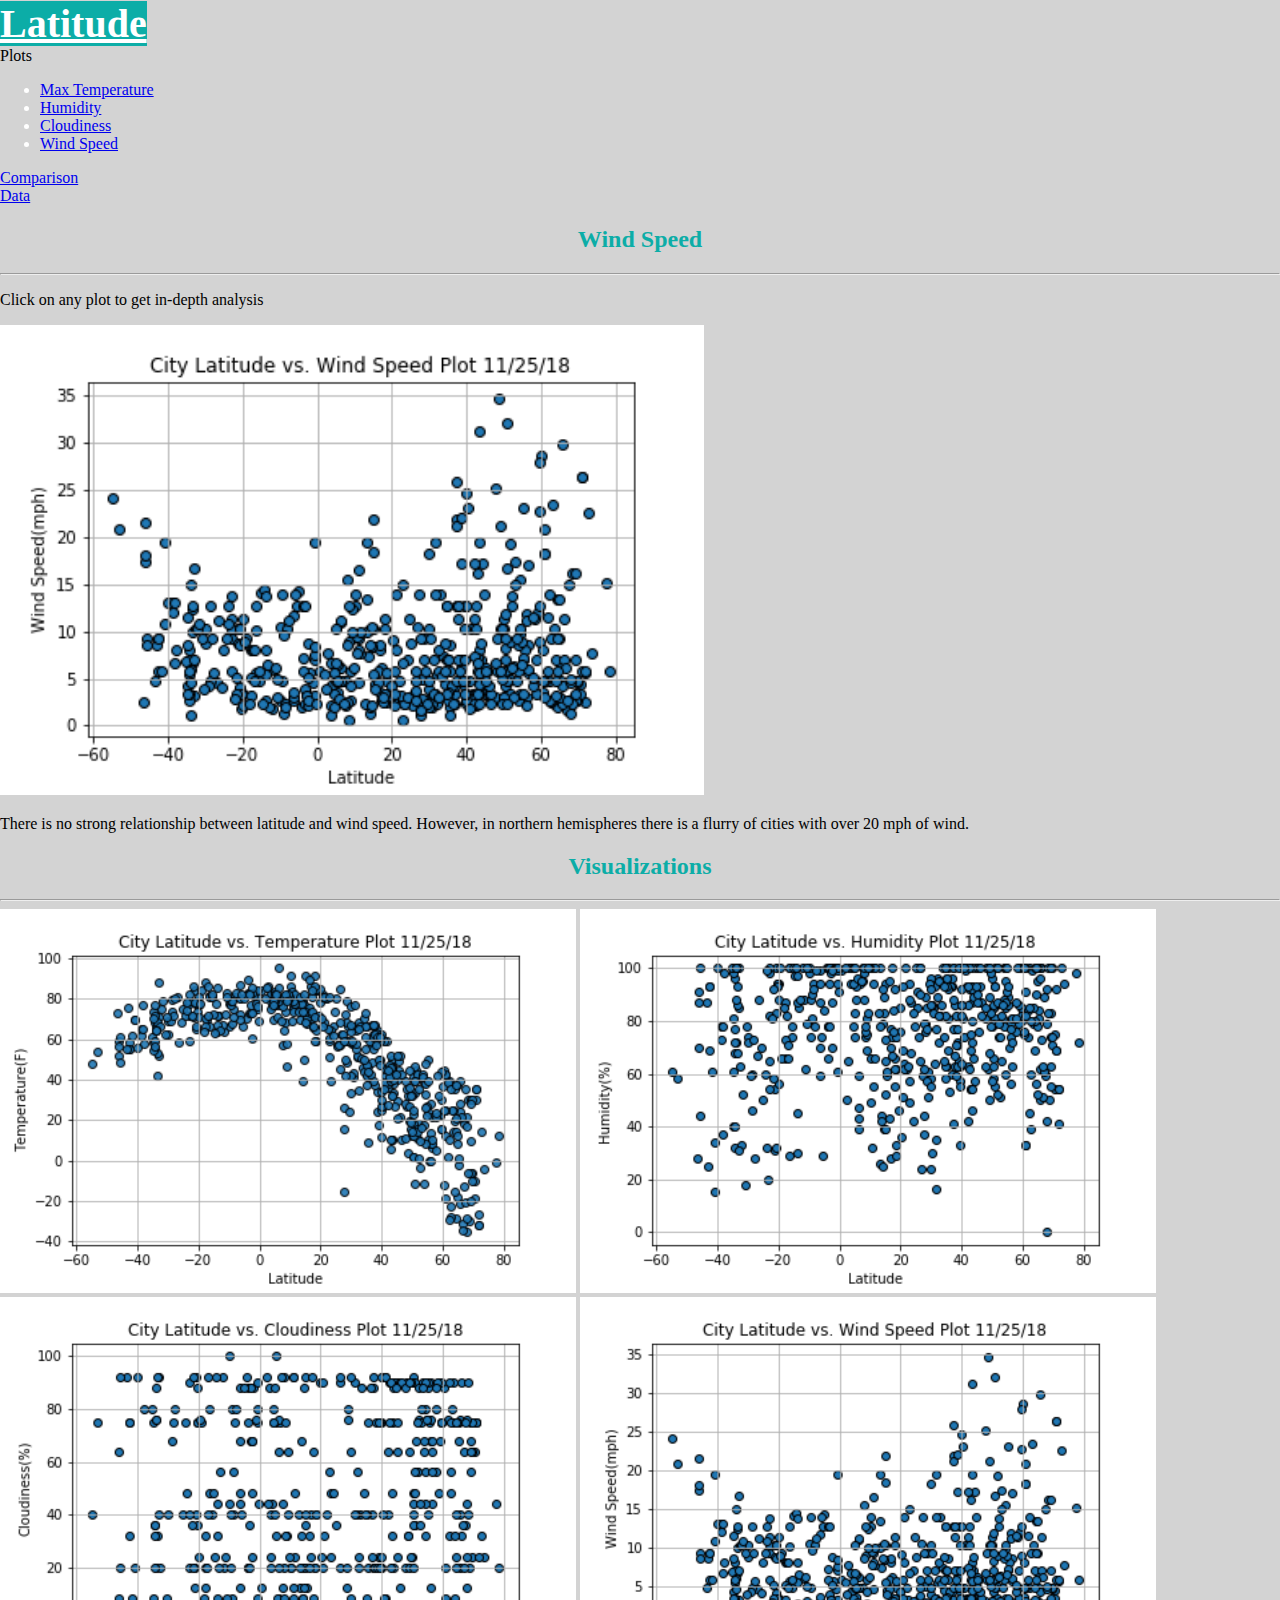
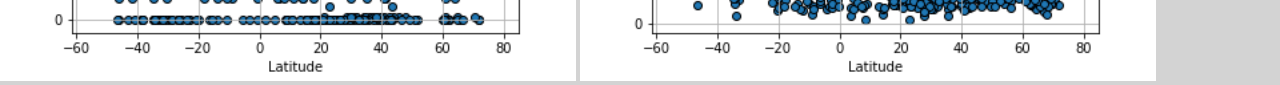
<file: WindSpeed.html>
<!doctype html>
<html lang="en">
  <head>
    <meta charset="utf-8">
    <meta http-equiv="X-UA-Compatible" content="IE=edge">
    <meta name="viewport" content="width=device-width, initial-scale=1">
    <!-- The above 3 meta tags *must* come first in the head; any other head content must come *after* these tags -->
    <title>Web Visualization Analysis</title>

    <!-- Bootstrap -->
    <link rel="stylesheet" href="https://stackpath.bootstrapcdn.com/bootstrap/3.4.0/css/bootstrap.min.css" integrity="sha384-PmY9l28YgO4JwMKbTvgaS7XNZJ30MK9FAZjjzXtlqyZCqBY6X6bXIkM++IkyinN+" crossorigin="anonymous">
    <link rel="stylesheet" href="style.css">

  </head>
  <meta charset="utf-8">
  <meta name="viewport" content="width=device-width">
  <meta name="author" content="Aygul Matyakubova">
  <body>
        <nav class="navbar navbar-default">
                <div class="container-fluid">
                    <div class="navbar-header">
                            <div class="col-md-1"></div>
                            <div class="col-md-1"></div>
                            <div class="col-md-1"></div>
                        <a class="navbar-brand logo" href="index.html" style="color:white;background-color:rgb(12, 173, 167);"> 
                        <span class="nav-color">Latitude</span></a>
                    </div>
        
                    <div class="nav navbar-nav navbar-right">
                        <li class="dropdown"><a class="dropdown-toggle" data-toggle="dropdown">Plots<span class="caret"></span></a>
                            <ul class="dropdown-menu">
                                <li><a href="Temperature.html">Max Temperature</a></li>
                                <li><a href="Humidity.html">Humidity</a></li>
                                <li><a href="Cloudiness.html">Cloudiness</a></li>
                                <li><a href="WindSpeed.html">Wind Speed</a></li>
                            </ul>
                        </li>
                        <li><a href="Comparison.html"> Comparison</a></li>
                        <li><a href="Data.html"> Data</a></li>                                           
                    </div>
                </div>      
            </nav>
    <h1></h1>
    <div class=container-fluid>
            <div class="row">
            <div class="col-7 col-md-7">
                    <div class="col-md-1"></div>
                    <div class="panel panel-default">
                    <div class="panel-body">
              <h2>Wind Speed</h2>
              <hr>
              <p>Click on any plot to get in-depth analysis</p>
              <img src="./assets/LatvsWindSpeed.png" width=55% class="responsive pull-left">
              <p>There is no strong relationship between latitude and wind speed. However, in northern hemispheres there is a flurry of cities with over 20 mph of wind.
            </p>
            </div>
            </div>
              </div>
              <div class="col-5 col-md-5">
                    <div class="col-md-1"></div>
                    <div class="panel panel-default">
                    <div class="panel-body">
                <h2> Visualizations </h2>
                <hr>
                <a href="Temperature.html"><img src="./assets/LatvsTemp.png" width=45% class="responsive gap-right gap-below"></a>
                <a href="Humidity.html"><img src="./assets/LatvsHumidity.png" width=45% class="responsive gap-below"></a>
                <a href="Cloudiness.html"><img src="./assets/LatvsCloudiness.png" width=45% class="responsive gap-right"></a>
                <a href="WindSpeed.html"><img src="./assets/LatvsWindSpeed.png" width=45% class="responsive"></a>
                </div>
                </div>
                </div>
            </div>
            </div>
     <!-- jQuery (necessary for Bootstrap's JavaScript plugins) -->
     <script src="https://code.jquery.com/jquery-1.12.4.min.js" integrity="sha384-nvAa0+6Qg9clwYCGGPpDQLVpLNn0fRaROjHqs13t4Ggj3Ez50XnGQqc/r8MhnRDZ" crossorigin="anonymous"></script>
     <!-- Include all compiled plugins (below), or include individual files as needed -->
     <script src="https://stackpath.bootstrapcdn.com/bootstrap/3.4.0/js/bootstrap.min.js" integrity="sha384-vhJnz1OVIdLktyixHY4Uk3OHEwdQqPppqYR8+5mjsauETgLOcEynD9oPHhhz18Nw" crossorigin="anonymous"></script>
    </body>
    </html>
</file>
<file: style.css>
html {
    font-family: 'Times New Roman', Times, serif;
    -ms-text-size-adjust: 100%;
    -webkit-text-size-adjust: 100%;
    
}

body {
    margin: 0;
    padding: 0;
    background-color: lightgrey;
}
h2{ 
    color: rgb(12, 173, 167);
    text-align: center;
    font-weight: bold;
}
h3{
    text-align: center;
    color: rgb(12, 173, 167);
    font-weight: bold;
}
header{
    font-weight: bold;
    text-align: justify;
    font-size: 40px;
    color: rgb(12, 173, 167);
}
.dropdown-menu{
    color: #fff;
    text-decoration: none;
    outline: 0;
}
@media (max-width: 480px) {
    .navbar-header{
        background-color: rgb(12, 173, 167);
    }
}
  
  p{
      text-align: justify;
      position: relative;
  } 
.logo {
    font-weight: bold;
    font-size: 40px;

}
</file>
